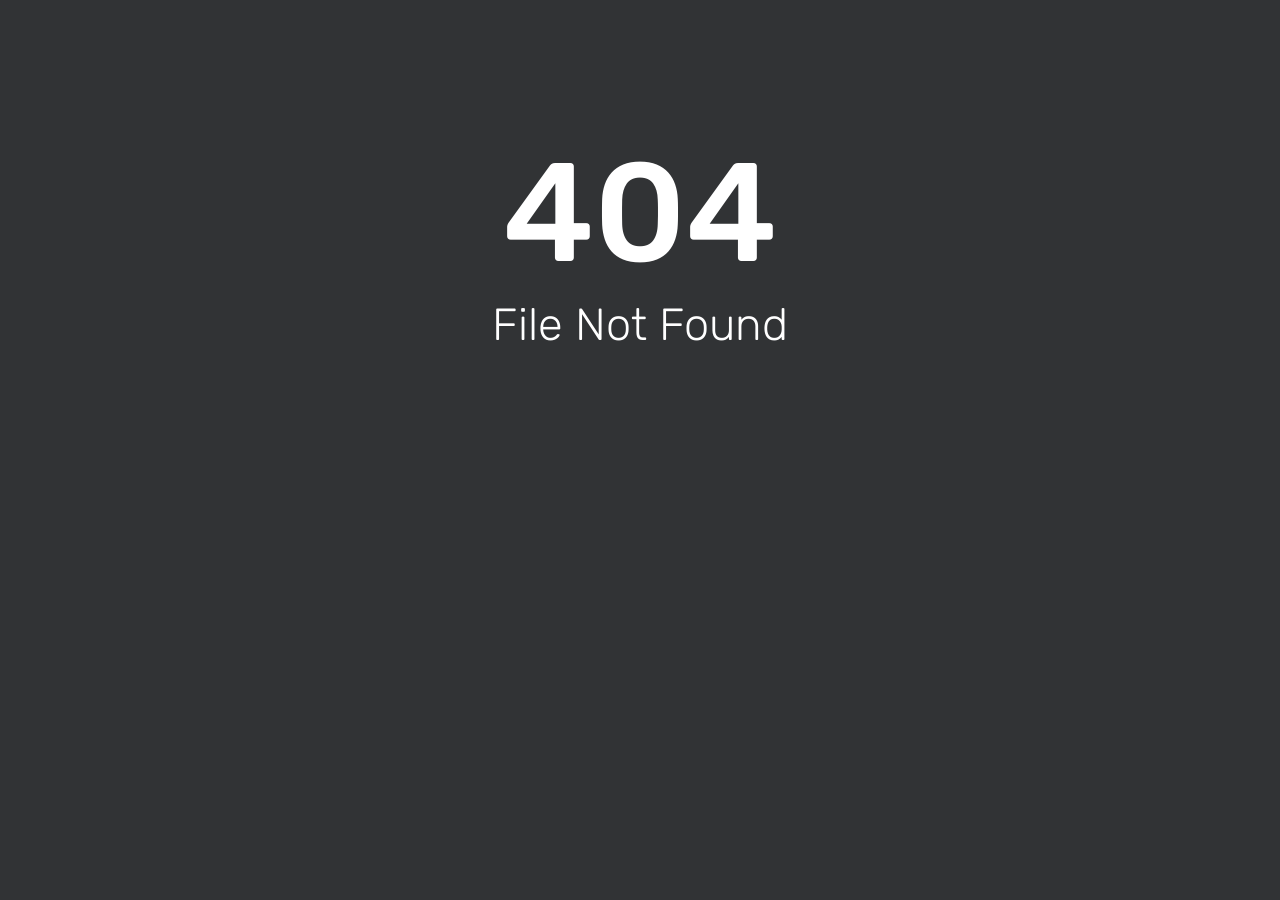
<file: assets/images/shape-animation/maxcoach-shape-16.html>
<html><head><title>404 - File Not Found</title><link href='//fonts.bunny.net/css?family=Rubik:300,400,500' rel='stylesheet' type='text/css'><style>html, body { width: 100%; margin: 0; padding: 0; text-align: center; font-family: 'Rubik'; background-repeat: no-repeat; background-position: bottom center; background-size: cover; color: white; height: 100%; background-color: #313335; } h1 {margin-bottom: 0px;font-weight: bold;font-size: 140px;font-weight: 500;padding-top: 130px;margin-bottom: -35px;}h2 {font-size: 45px;color: white; font-weight: 200;}</style></head><body><div id='content'><h1 style='margin-bottom: -35px;'>404</h1><h2>File Not Found</h2></div></body></html>
</file>
